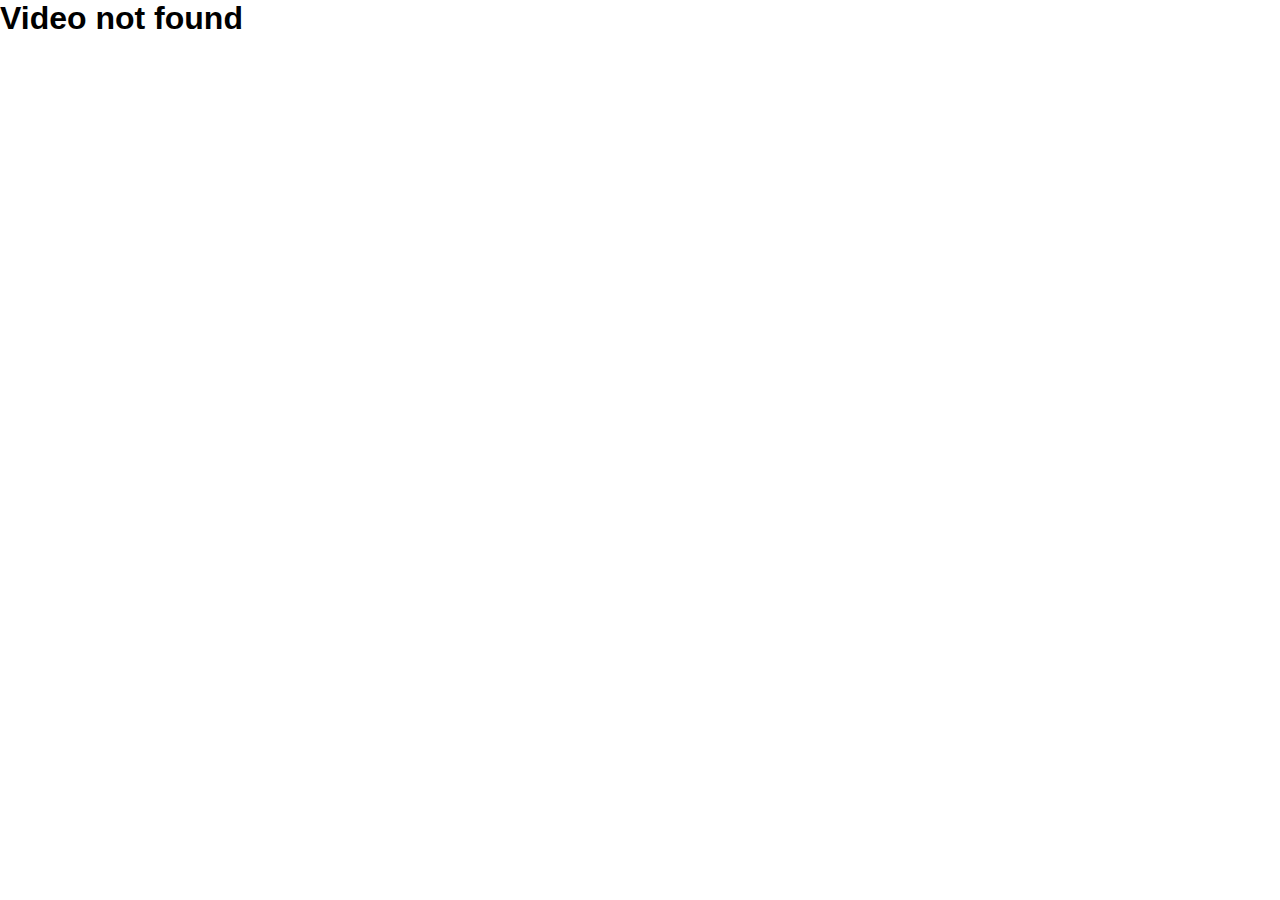
<file: watch.html>
<!DOCTYPE html>
<html lang="en">
<head>
    <meta charset="UTF-8">
    <meta name="viewport" content="width=device-width, initial-scale=1.0">
    <title>Watch Video</title>
    <link rel="stylesheet" href="style.css">
</head>
<body>
    <div class="video-container">
        <iframe id="videoPlayer" width="100%" height="500" frameborder="0" allowfullscreen></iframe>
    </div>
    
    <div class="video-details">
        <h2 id="videoTitle"></h2>
        <p id="videoDescription"></p>
    </div>

    

    <!-- Container for video thumbnails -->
    <div class="video-results">
        <!-- Example video items -->
        <!-- <div class="video">
            <img src="https://via.placeholder.com/150" alt="Video 1" onclick="loadVideo('videoId1')">
            <p>Video Title 1</p>
        </div>
        <div class="video">
            <img src="https://via.placeholder.com/150" alt="Video 2" onclick="loadVideo('videoId2')">
            <p>Video Title 2</p>
        </div>
        <div class="video">
            <img src="https://via.placeholder.com/150" alt="Video 3" onclick="loadVideo('videoId3')">
            <p>Video Title 3</p>
        </div>
        <div class="video">
            <img src="https://via.placeholder.com/150" alt="Video 4" onclick="loadVideo('videoId4')">
            <p>Video Title 4</p>
        </div>
        <div class="video">
            <img src="https://via.placeholder.com/150" alt="Video 5" onclick="loadVideo('videoId5')">
            <p>Video Title 5</p>
        </div>
        <div class="video">
            <img src="https://via.placeholder.com/150" alt="Video 6" onclick="loadVideo('videoId6')">
            <p>Video Title 6</p>
        </div> -->
        <!-- Add more video items as needed -->
     </div>
     <div class="main-video-section">
        <div id="main-video"></div> <!--Main video will be embedded here -->
    </div>
    <div class="recommendations">
        <h3>Recommended Videos</h3>
        <div id="recommended-videos"></div> <!-- Recommended videos will appear here -->
    </div>

    <script>
        // Load video data from localStorage
        const videoData = JSON.parse(localStorage.getItem('currentVideo'));

        if (videoData) {
            // Set video ID in iframe URL
            const videoPlayer = document.getElementById('videoPlayer');
            videoPlayer.src = `https://www.youtube.com/embed/${videoData.id.videoId}?autoplay=1`;

            // Set video title and description
            document.getElementById('videoTitle').innerText = videoData.snippet.title;
            document.getElementById('videoDescription').innerText = videoData.snippet.description;
        } else {
            document.body.innerHTML = "<h1>Video not found</h1>";
        }

        // Load the selected video into the player
        function loadVideo(videoId) {
            const videoPlayer = document.getElementById('videoPlayer');
            videoPlayer.src = `https://www.youtube.com/embed/${videoId}?autoplay=1`;
            // set the title and description dynamically as well
        }
    </script>
</body>
</html>
</file>
<file: style.css>
/* Reset default styles */
* {
    margin: 0;
    padding: 0;
    box-sizing: border-box;
    font-family: 'Poppins', sans-serif;
}

a {
    text-decoration: none;
    color: #5a5a5a;    
}

img {
    cursor: pointer;
}

/* Flexbox Utility Class */
.flex-div {
    display: flex;
    align-items: center;
}

/* Navigation Bar Styles */
nav {
    padding: 10px 2%;
    justify-content: space-between;
    box-shadow: 0 0 10px rgba(0, 0, 0, 0.2);
    background: #fff;
    position: sticky;
    top: 0;
    z-index: 10;
}

.nav-right img {
    width: 25px;
    margin-right: 25px;
}

.nav-right .user-icon {
    width: 35px;
    border-radius: 50%;
    margin-right: 0;
}

.nav-left .menu_icon {
    width: 22px;
    margin-right: 25px;
}

.nav-left .logo {
    width: 130px;
}

.nav-middle .mic_icon {
    width: 16px;
}

.nav-middle .search_box {
    border: 1px solid #ccc;
    margin-right: 15px;
    padding: 4px 12px;
    border-radius: 25px;
}

.nav-middle .search_box input {
    width: 570px;
    border: 0;
    outline: 0;
    background: transparent;
    font-size: medium;
}

.nav-middle .search_box img {
    width: 25px;
    /* background-color: transparent; */
    background: none;
}

/* Video Results Styles */
.video-results {
    display: flex;
    flex-wrap: wrap;
    gap: 30px;
    margin-top: 10px;
}


.video {
    width: 280px;
    cursor: pointer;
}

.video img {
    width: 100%;
    border-radius: 10px;
}

.video p {
    margin-top: 5px;
    font-size: 14px;
    font-weight: bold;
}

/* Sidebar Styles */
.sidebar {
    background: #fff;
    width: 15%;
    height: 100vh;
    position: fixed;
    top: 0;
    padding-left: 2%;
    padding-top: 80px;
    transition: all 0.3s ease;
}

.shortcut-links a img {
    width: 20px;
    margin-right: 20px;
}

.shortcut-links a {
    display: flex;
    align-items: center;
    margin-bottom: 20px;
    width: fit-content;
    flex-wrap: wrap;
}

.shortcut-links a:first-child {
    color: #ed3833;
}

.sidebar hr {
    border: 0;
    height: 1px;
    background: #ccc;
    width: 85%;
}

.subcribed-list h3 {
    font-size: 13px;
    margin: 20px 0;
    color: #5a5a5a;
}

.subcribed-list a {
    display: flex;
    align-items: center;
    margin-bottom: 20px;
    width: fit-content;
    flex-wrap: wrap;
    gap: 10px;
}

.subcribed-list a img {
    width: 25px;
    border-radius: 50%;
}

.small-sidebar {
    width: 5%;
}

.small-sidebar a p {
    display: none;
}

.small-sidebar h3 {
    display: none;
}

/* Main Content Styles */
.content {
    background: #f9f9f9;
    padding-left: 17%;
    padding-right: 2%;
    padding-top: 20px;
    padding-bottom: 20px;
    transition: all 0.3s ease;
}

.large-content {
    padding-left: 7%;
}

.banner {
    width: 100%;
}

.banner img {
    height: 250px;
    object-fit: cover;
    width: 100%;
    border-radius: 8px;
}

/* Grid List Content */
.list_content {
    display: grid;
    grid-template-columns: repeat(auto-fit, minmax(250px, 1fr));
    grid-column-gap: 16px;
    grid-row-gap: 30px;
    margin-top: 15px;
}

.vid_list .thumbnail {
    width: 100%;
    border-radius: 5px;
}

.vid_list .flex-div {
    align-items: flex-start;
    margin-top: 7px;
}

.vid_list .flex-div img {
    width: 35px;
    margin-right: 10px;
}

.vid-info {
    color: #5a5a5a;
    font-size: 13px;
}

.vid-info a {
    color: #000;
    font-weight: 600;
    display: block;
    margin-bottom: 5px;
}


.tab-container {
    display: flex;
    gap: 8px;
    padding: 10px;
    overflow-x: scroll; /* Enable horizontal scroll */
    white-space: nowrap;
    scrollbar-width: none; /* For Firefox to hide scrollbar */
}

.tab-container::-webkit-scrollbar {
    display: none; /* For Chrome, Safari, and Edge to hide scrollbar */
}

.tab {
    padding: 8px 16px;
    background-color: #333; /* Dark background for tabs */
    color: #fff;
    border-radius: 8px;
    font-size: 14px;
    text-align: center;
    cursor: pointer;
    display: inline-flex;
    align-items: center;
    justify-content: center;
    white-space: nowrap;
    transition: background-color 0.3s ease;
}

.tab:hover {
    background-color: #444; /* Slightly lighter background on hover */
}

.tab.active {
    background-color: #fff;
    color: #000;
}
/* Play Video Styles */
.play-content {
    padding-left: 2%;
}

.row {
    display: flex;
    justify-content: space-between;
    flex-wrap: wrap;
}

.play-video {
    flex-basis: 69%;
}

.right-sidebar {
    flex-basis: 30%;
    height: 520px;
    overflow-y: scroll;
}

.play-video video {
    width: 100%;
}

.play-video .tags a {
    color: #0000ff;
    font-size: 13px;
}

.play-video h3 {
    font-weight: 600;
    font-size: 22px;
}

.iframeVideo {
    border-radius: 10px;
    border: none;
    margin-bottom: 15px;
}

.side_video_list {
    display: flex;
    justify-content: space-between;
    margin-bottom: 8px;
}

.side_video_list img {
    width: 100%;
}

.side_video_list .small-thumbnail {
    flex-basis: 49%;
}

.side_video_list .small-thumbnail img {
    border-radius: 4px;
}

.side_video_list .vid-info {
    flex-basis: 49%;
}

/* Media Queries */
@media (max-width: 900px) {
    .menu_icon {
        display: none;
    }

    .sidebar {
        display: none;
    }

    .content,
    .large-content {
        padding-left: 5%;
        padding-right: 5%;
    }

    .banner img {
        display: none;
    }

    .nav-right img {
        display: none;
    }

    .nav-right .user-icon {
        display: block;
        width: 30px;
    }

    .nav-middle .search_box input {
        width: 100px;
    }

    .nav-middle .mic_icon {
        display: none;
    }

    .logo {
        width: 90px;
    }
}


.video-section {
    display: grid;
    grid-template-columns: repeat(3, 1fr); /* Fixed 3 columns on large screens */
    gap: 40px; /* Space between items */
    padding: 16px; /* Optional padding for the section */
}

.youtube-card {
    border-radius: 10px; 
    overflow: hidden; /* Ensure images fit within the card */
    cursor: pointer; 
    transition: transform 0.2s;
}

.youtube-card img {
    width: 100%; /* Make the image fill the card */
    height: auto; /* Maintain aspect ratio */
}

.youtube-card:hover {
    transform: scale(1.05); /* Enlarge the card slightly on hover */
}

/* Adjust to 2 columns on medium screens */
@media (max-width: 1024px) {
    .video-section {
        grid-template-columns: repeat(2, 1fr);
    }
}

/* Adjust to 1 column on small screens */
@media (max-width: 768px) {
    .video-section {
        grid-template-columns: 1fr;
    }
}
</file>
